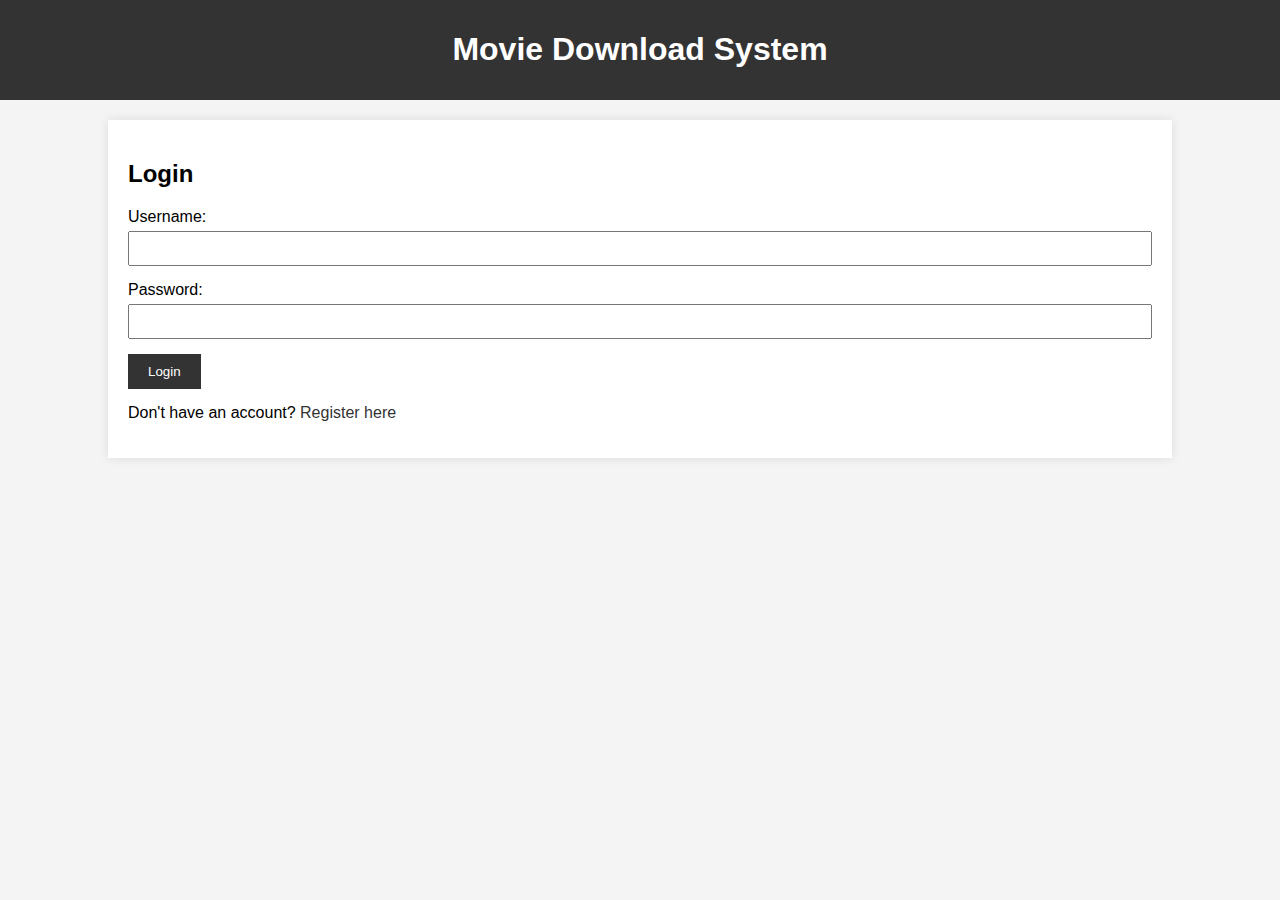
<file: index.html>
<!DOCTYPE html>
<html lang="en">
<head>
    <meta charset="UTF-8">
    <meta name="viewport" content="width=device-width, initial-scale=1.0">
    <title>Movie Download System</title>
    <link rel="stylesheet" href="css/styles.css">
</head>
<body>
    <div class="header">
        <h1>Movie Download System</h1>
    </div>
    <div class="container">
        <div id="login-section">
            <h2>Login</h2>
            <form action="php/login.php" method="post">
                <div class="form-group">
                    <label for="username">Username:</label>
                    <input type="text" id="username" name="username" required>
                </div>
                <div class="form-group">
                    <label for="password">Password:</label>
                    <input type="password" id="password" name="password" required>
                </div>
                <button type="submit">Login</button>
            </form>
            <p>Don't have an account? <a href="#" onclick="showRegister()">Register here</a></p>
        </div>
        
        <div id="register-section" style="display: none;">
            <h2>Register</h2>
            <form action="php/register.php" method="post">
                <div class="form-group">
                    <label for="reg_username">Username:</label>
                    <input type="text" id="reg_username" name="username" required>
                </div>
                <div class="form-group">
                    <label for="reg_password">Password:</label>
                    <input type="password" id="reg_password" name="password" required>
                </div>
                <div class="form-group">
                    <label for="email">Email:</label>
                    <input type="email" id="email" name="email" required>
                </div>
                <button type="submit">Register</button>
            </form>
            <p>Already have an account? <a href="#" onclick="showLogin()">Login here</a></p>
        </div>
    </div>
    <script src="js/scripts.js"></script>
</body>
</html>
</file>
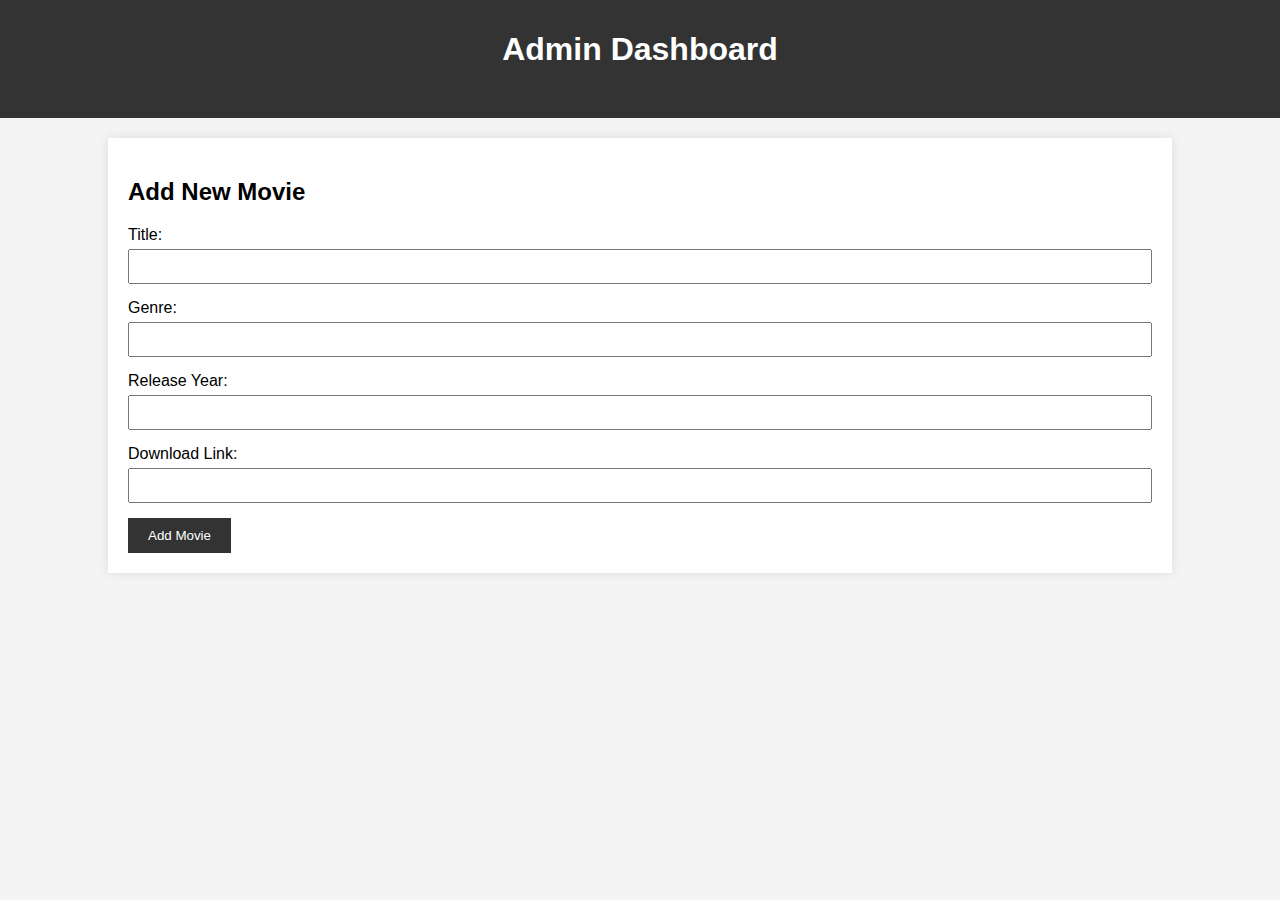
<file: admin_dashboard.html>
<!DOCTYPE html>
<html lang="en">
<head>
    <meta charset="UTF-8">
    <meta name="viewport" content="width=device-width, initial-scale=1.0">
    <title>Admin Dashboard</title>
    <link rel="stylesheet" href="css/styles.css">
</head>
<body>
    <div class="header">
        <h1>Admin Dashboard</h1>
        <a href="php/logout.php">Logout</a>
    </div>
    <div class="container">
        <h2>Add New Movie</h2>
        <form action="php/add_movie.php" method="post">
            <div class="form-group">
                <label for="title">Title:</label>
                <input type="text" id="title" name="title" required>
            </div>
            <div class="form-group">
                <label for="genre">Genre:</label>
                <input type="text" id="genre" name="genre" required>
            </div>
            <div class="form-group">
                <label for="release_year">Release Year:</label>
                <input type="number" id="release_year" name="release_year" required>
            </div>
            <div class="form-group">
                <label for="download_link">Download Link:</label>
                <input type="url" id="download_link" name="download_link" required>
            </div>
            <button type="submit">Add Movie</button>
        </form>
    </div>
    <script src="js/scripts.js"></script>
</body>
</html>
</file>
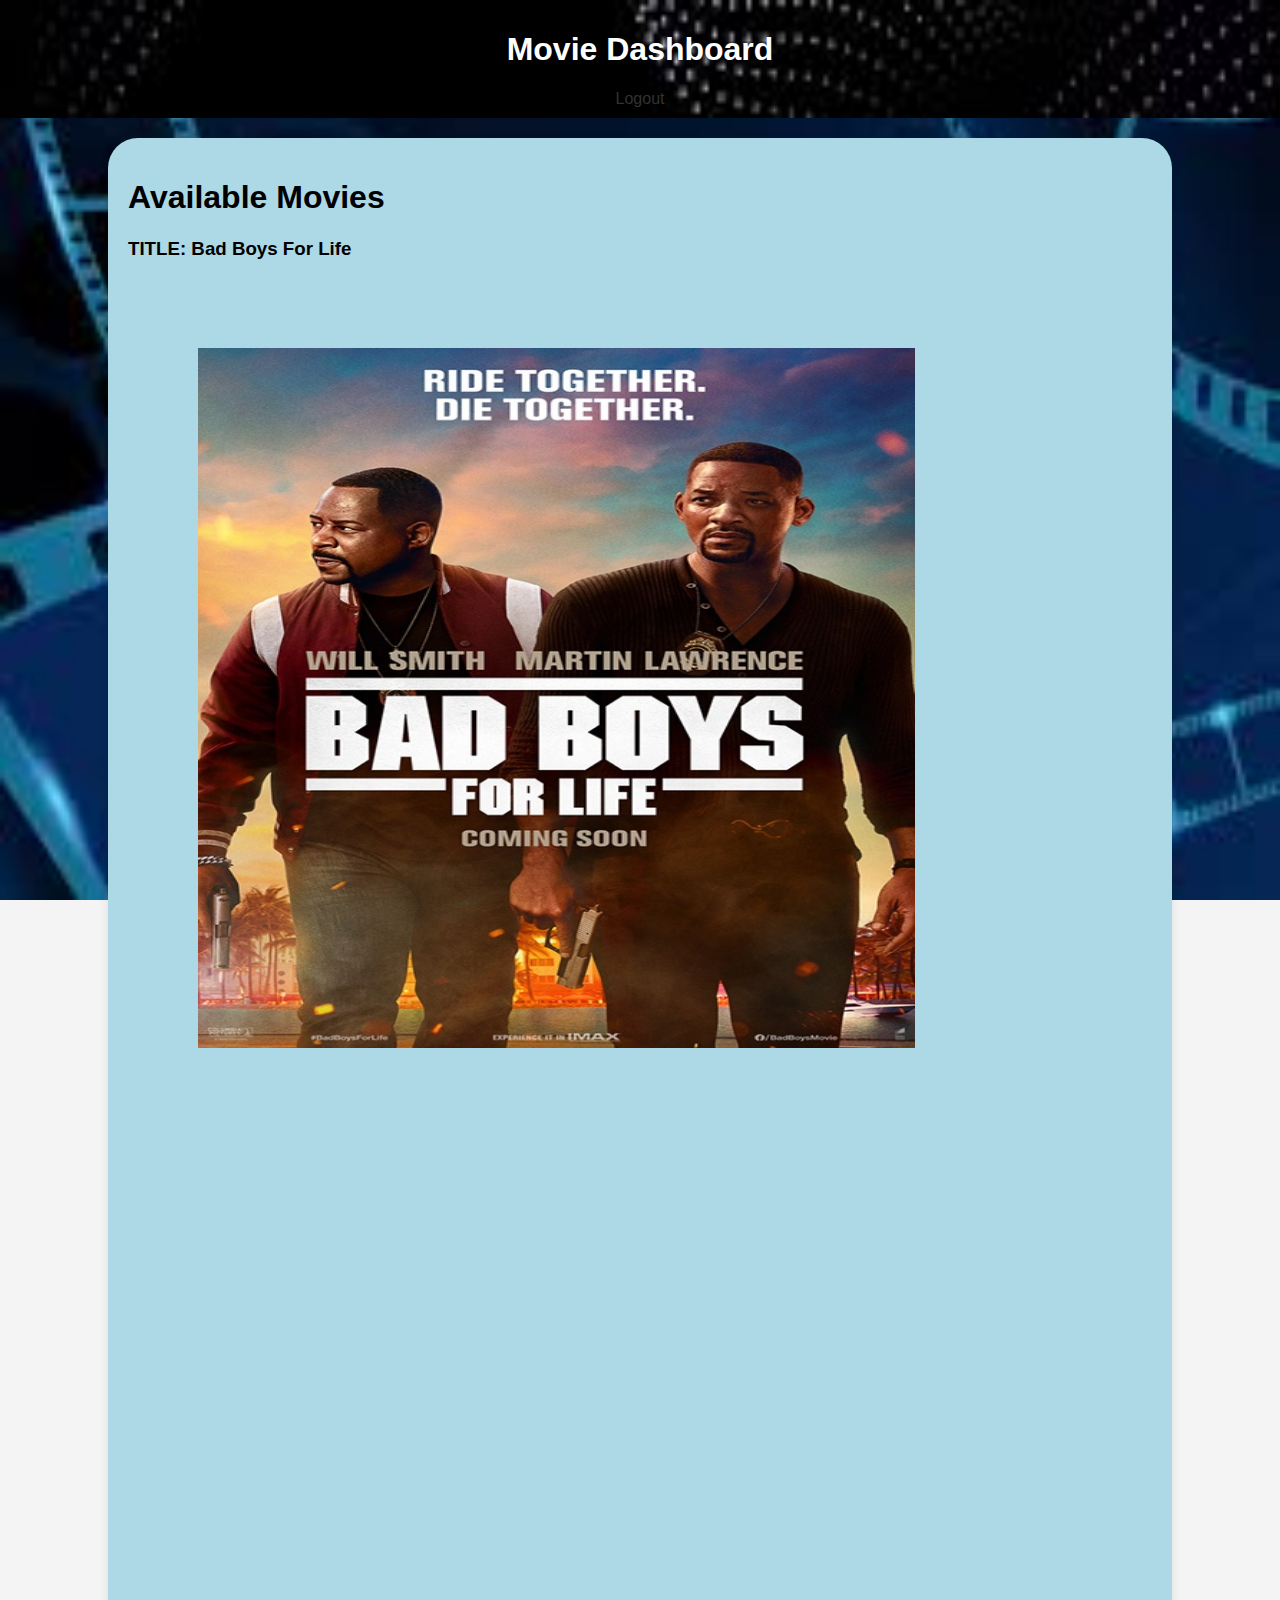
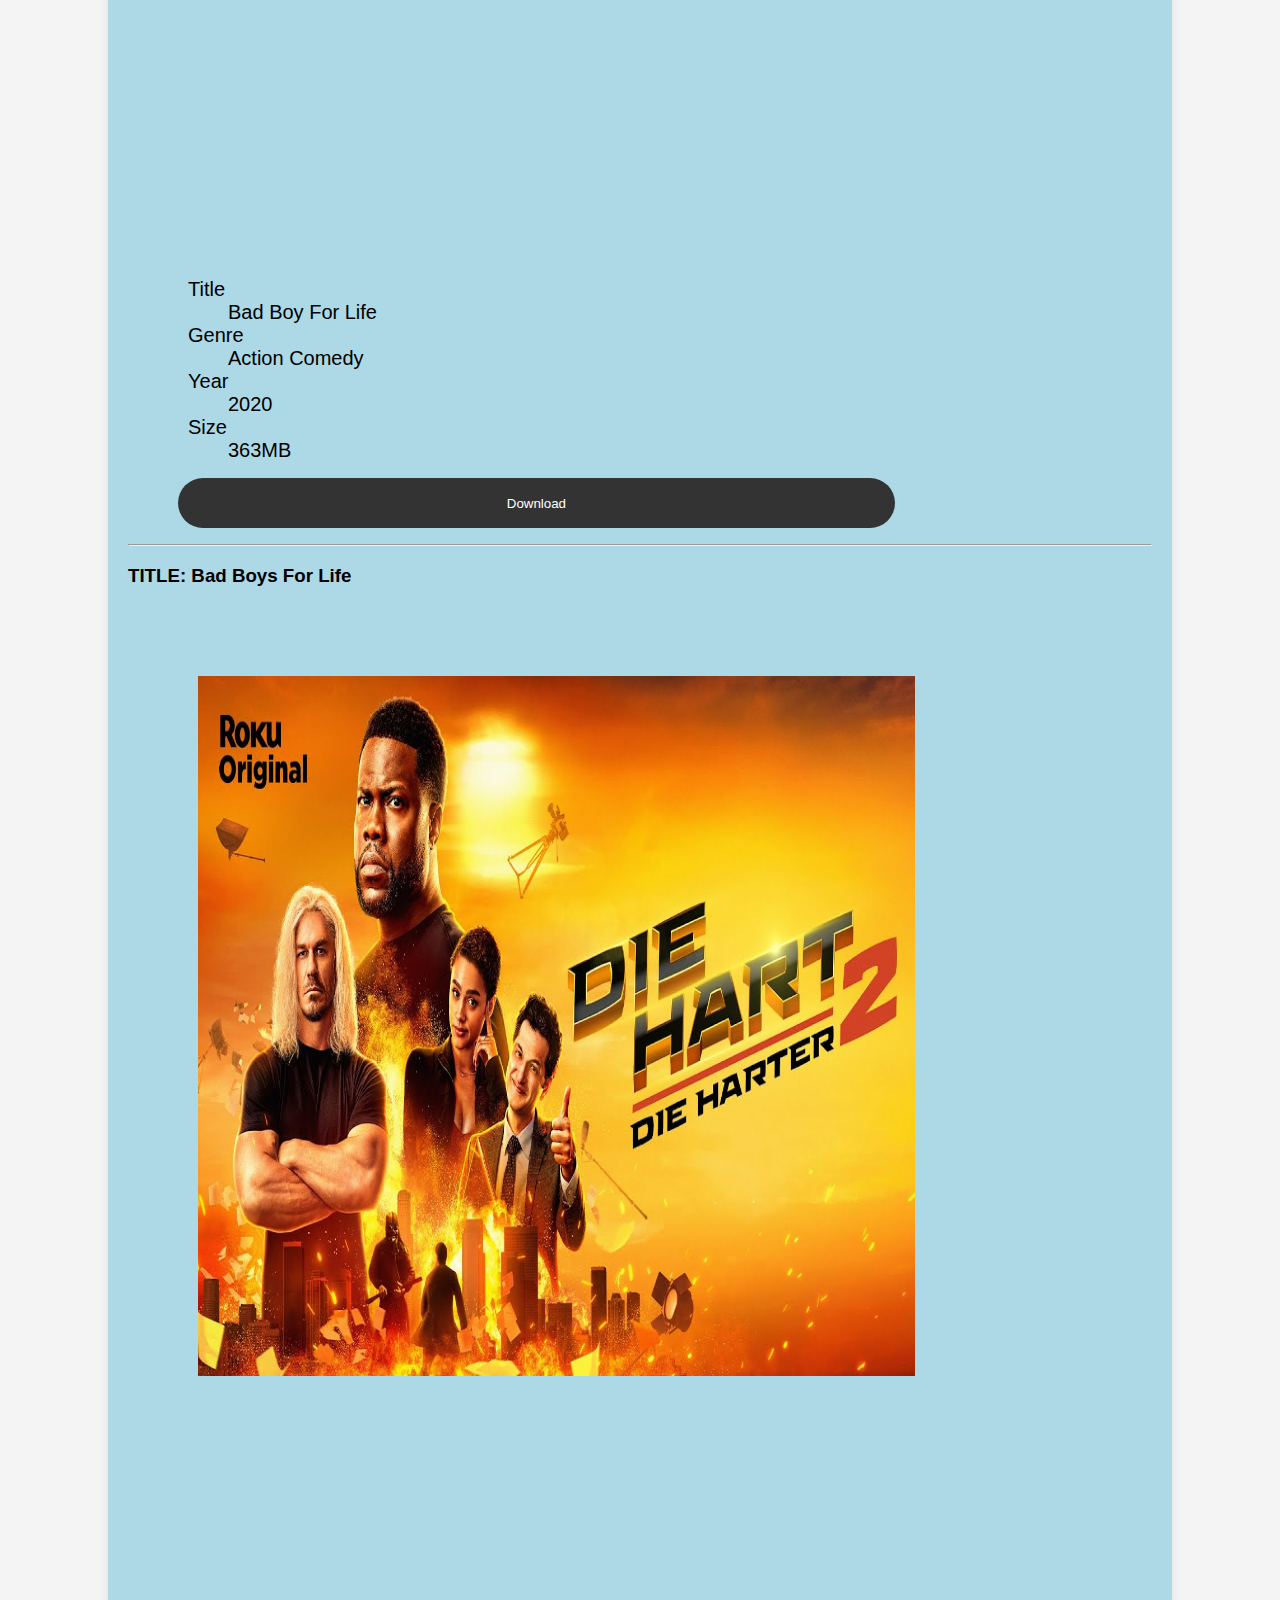
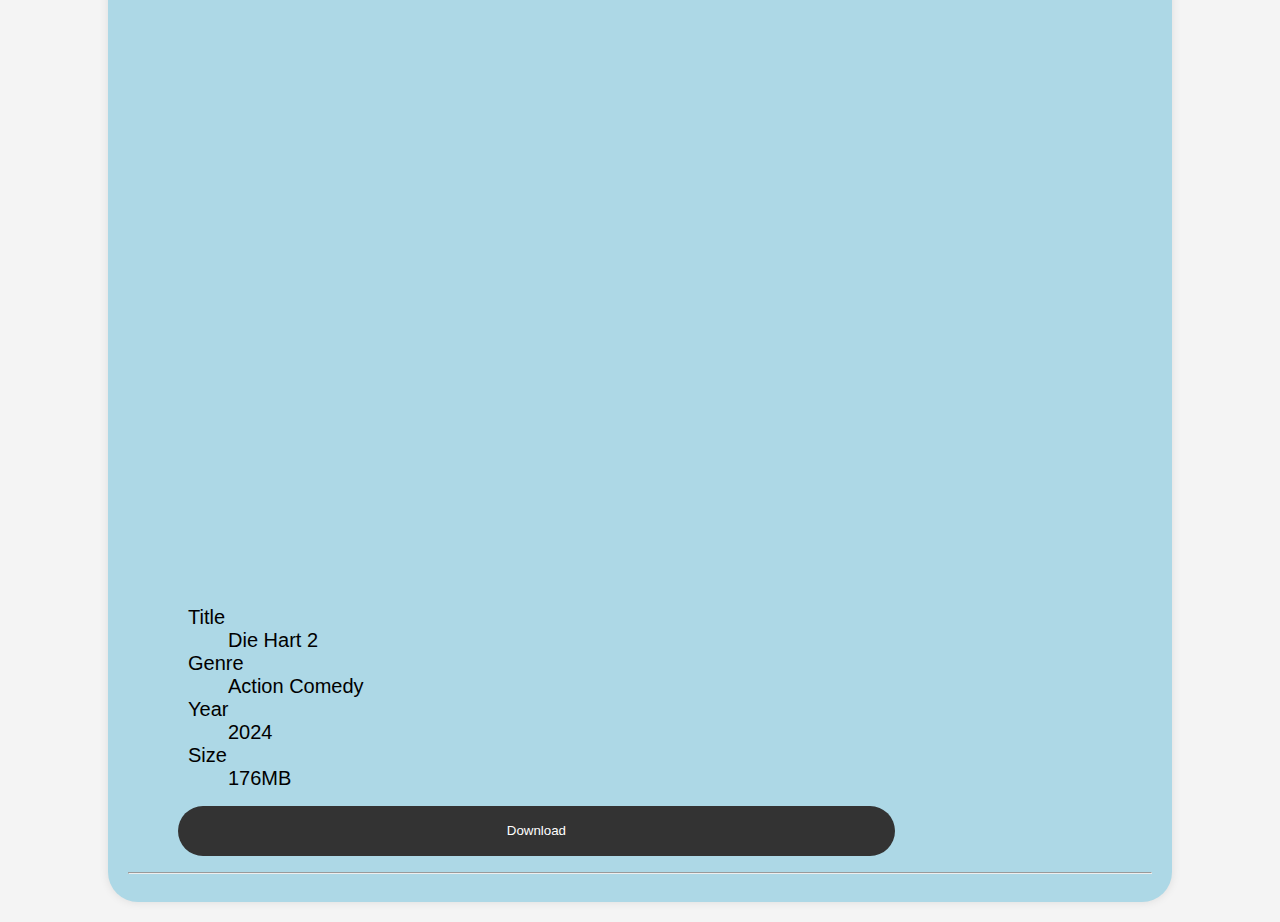
<file: dashboard.html>
<!DOCTYPE html>
<html lang="en">
<head>
    <meta charset="UTF-8">
    <meta name="viewport" content="width=device-width, initial-scale=1.0">
    <title>Movie Dashboard</title>
    <link rel="stylesheet" href="css/styles.css">
</head>
<style>
    body {
        background-image: url(img/download.jpg);
        background-repeat: no-repeat;
        background-attachment: fixed;
        background-size: 100% 100%;
    }
    .container {
        border-radius: 30px;
        background-color: lightblue;
    }
    .header {
        background-image: url(img/images.jpg);
        background-repeat: no-repeat;
        background-attachment: fixed;
        background-size: 100% 100%;
    }
</style>
<body>
    <div class="header">
        <h1>Movie Dashboard</h1>
        <a href="php/logout.php">Logout</a>
    </div>
    <div class="container">
        <h1>Available Movies</h1>
        <p class="movies">
            <h3 class="a">TITLE: Bad Boys For Life</h3>
            <img src="img/bad-boys-for-life.jpg" alt="bad-boys-for-life" height="600px" class="img">
           
            <br><br>
            <iframe class="trailer" style="align-items: center;" height="600px" src="https://www.youtube.com/embed/jKCj3XuPG8M?si=QP6QU9szqjXKlzJS" title="YouTube video player" frameborder="0" allow="accelerometer; autoplay; clipboard-write; encrypted-media; gyroscope; picture-in-picture; web-share" referrerpolicy="strict-origin-when-cross-origin" allowfullscreen></iframe>
            <p class="btn"><dl>
                <dt class="title">Title</dt>
                <dd class="title">Bad Boy For Life</dd>
                <dt class="title">Genre</dt>
                <dd class="title">Action Comedy</dd>
                <dt class="title">Year</dt>
                <dd class="title">2020</dd>
                <dt class="title">Size</dt>
                <dd class="title">363MB</dd>
            </dl></p>
            <button class="download-btn" data-movie-id="1" data-user-id="1"><a href="https://downloadwella.com/iyp9li1im39a/{nkiri.com}.Bad.Boys.For.Life.mkv.html" download class="anna">Download</a></button>
        </p>
        <hr>
        <p class="movies">
            <h3 class="a">TITLE: Bad Boys For Life</h3>
            <img src="img/Die Harter.jpg" alt="bad-boys-for-life" height="600px" class="img">
           
            <br><br>
            <iframe class="trailer" style="align-items: center;" height="600px" src="https://www.youtube.com/embed/SMdcfLYl4hI?si=qPXFXMaZULdOuFZ-" title="YouTube video player" frameborder="0" allow="accelerometer; autoplay; clipboard-write; encrypted-media; gyroscope; picture-in-picture; web-share" referrerpolicy="strict-origin-when-cross-origin" allowfullscreen></iframe>
            <p class="btn"><dl>
                <dt class="title">Title</dt>
                <dd class="title">Die Hart 2 </dd>
                <dt class="title">Genre</dt>
                <dd class="title">Action Comedy</dd>
                <dt class="title">Year</dt>
                <dd class="title">2024</dd>
                <dt class="title">Size</dt>
                <dd class="title">176MB</dd>
            </dl></p>
            <button class="download-btn" data-movie-id="1" data-user-id="1"><a href="https://dweds10.downloadwella.com/d/t4wvc5ddbwatc4c5ehyryq7nzpb3lnjvlmjxjaiooqkn4nirnor6f7s4vmgim37af7mzu2mb/%7Bnkiri.com%7D.Bad.Boys.For.Life.mkv" download class="anna">Download</a></button>
        </p>
        <hr>
    </div>
    <script src="js/scripts.js"></script>
</body>
</html>
</file>
<file: css/styles.css>
/* styles.css */

body {
    font-family: Arial, sans-serif;
    background-color: #f4f4f4;
    margin: 0;
    padding: 0;
}

.header {
    background-color: #333;
    color: white;
    padding: 10px 20px;
    text-align: center;
}

.container {
    width: 80%;
    margin: 20px auto;
    background: white;
    padding: 20px;
    box-shadow: 0px 0px 10px rgba(0, 0, 0, 0.1);
}

button {
    background-color: #333;
    color: white;
    border: none;
    padding: 10px 20px;
    cursor: pointer;
}

button:hover {
    background-color: #555;
}

.table {
    width: 100%;
    border-collapse: collapse;
}

.table th, .table td {
    padding: 10px;
    border: 1px solid #ddd;
}

.table th {
    background-color: #333;
    color: white;
}

.form-group {
    margin-bottom: 15px;
}

.form-group label {
    display: block;
    margin-bottom: 5px;
}

.form-group input {
    width: 100%;
    padding: 8px;
    box-sizing: border-box;
}

p {
    margin-top: 15px;
}

a {
    color: #333;
    text-decoration: none;
}

a:hover {
    text-decoration: underline;
}
.anna {
    color: white;
}
.a {
    color: black;
}
.img {
    margin: 70px;
    float: left;
    width: 70%;
    height: 700px;
}

.btn {
    float: left;
    width: 4%;
}
.trailer {
    margin: 20px;
    width: 70%;
    height: 700px;
}
.title {
    font-size: 20px;
    padding-left: 60px;
}
.download-btn {
    margin-left: 50px;
    width: 70%;
    height: 50px;
    border-radius: 40px;
}
</file>
